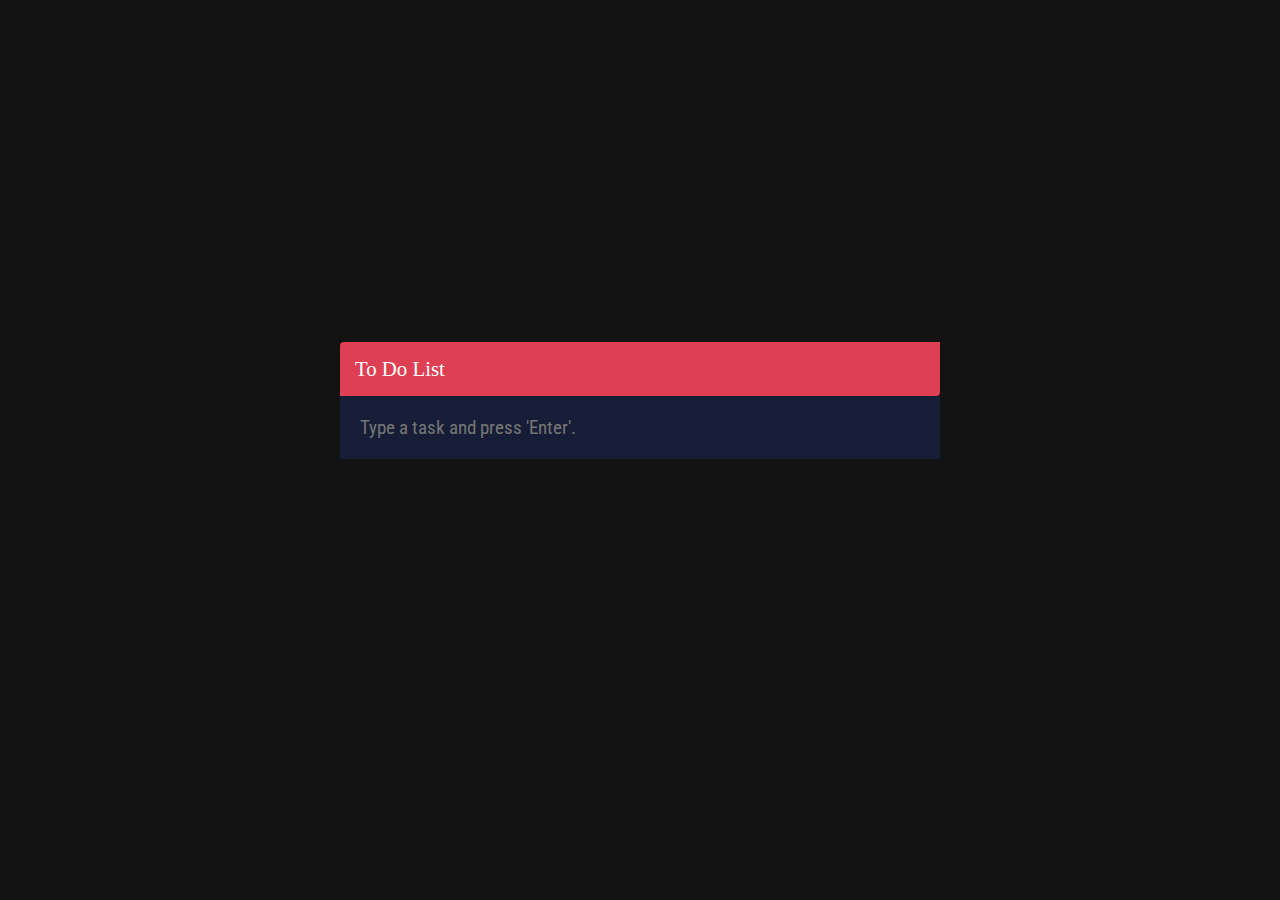
<file: index.html>
<!DOCTYPE html>
<html lang="en">
<head>
    <meta charset="UTF-8">
    <meta http-equiv="X-UA-Compatible" content="IE=edge">
    <meta name="viewport" content="width=device-width, initial-scale=1.0">
    <title>To Do List</title>
    <link rel="stylesheet" href="css/styles.css">
</head>
<body>

    <div class="todolist">
        <header>To Do List</header>

        <section class="wrapper-list">
            <ul id="list" class="list">
            </ul>
        </section>

        <footer>
            <input id="inputTask" type="text" placeholder="Type a task and press 'Enter'.">
        </footer>
    </div>
    
    <script src="js/main.js"></script>

</body>
</html>
</file>
<file: css/styles.css>
@import url('https://fonts.googleapis.com/css2?family=Roboto:wght@100;300;400;500;700;900&display=swap');
@import url('https://fonts.googleapis.com/css2?family=Roboto+Condensed:wght@300;400;700&display=swap');

*{
    margin: 0;
    padding: 0;
}

body {
    display: flex;
    justify-content: center;
    flex-direction: column;
    align-items: center;
    height: 100ch;
    font: 16px;
    background-color: #121212;
    font-family: "Roboto Condensed, Arial, sans-serif";
}

.todolist {
    width: 100%;
    max-width: 600px;
}

.todolist header {
    border-top-left-radius: 4px;
    border-bottom-right-radius: 4px;
    padding: 15px;
    background-color: #de3f53;
    color: #fff;
    font-size: 1.3em;
}

.wrapper-list ul.list {
    list-style: none;
    margin: 0;
    padding: 0;
}

.wrapper-list ul.list li {
    position: relative;
    background-color: #262e4c;
    border-bottom: 1px solid #1c2340;
    color: #b1b2c9;
    display: flex;
    align-items: center;
    padding: 20px;
    transition:  background-color 300ms ease;
}

.wrapper-list ul.list li.removed {
    animation: collapseItem 300ms ease;
}

.wrapper-list ul.list li.hidden {
    display: none;
}

.wrapper-list ul.list li:hover {
    background-color: #323b5c;
}

.wrapper-list ul.list li:hover button.remove {
    opacity: 1;
}

.wrapper-list ul.list .check {
    position: relative;
    background-color: #404a6e;
    border-radius: 50%;
    width: 20px;
    height: 20px;
    margin-right: 20px;
    cursor: pointer;
    transition: background-color 200ms ease;
}

.wrapper-list ul.list .check:hover,
.wrapper-list ul.list .done .check {
    background-color: #171d37;
}

.wrapper-list ul.list .done .check:after {
    position: absolute;
    top: 5px;
    left: 5px;
    display: block;
    content: '';
    width: 10px;
    height: 10px;
    border-radius: 50%;
    background-color: green;
}

.wrapper-list ul.list .done .task {
    text-decoration: line-through;
}

.wrapper-list button.remove {
    position: absolute;
    top: 20px;
    right: 20px;
    border: none;
    outline: none;
    background-color: red;
    border-radius: 100%;
    width: 20px;
    height: 20px;
    cursor: pointer;
    opacity: 0;
    transition: opacity 300ms ease;
}

.wrapper-list button.remove:after {
    content: 'x';
    color: white;
    display: block;
}

.todolist footer {
    background-color: #171d37;
}

.todolist footer input {
    background-color: #171d37;
    border: none;
    outline: none;
    width: 90%;
    padding: 20px;
    font-family: "Roboto Condensed", Arial, sans-serif;
    font-size: 1.2em;
    color: white;
}

@keyframes collapseItem {
    0% {
        transform: rotateX(0deg);
    }
    100% {
        transform: rotateX(-90deg);
    }
}
</file>
